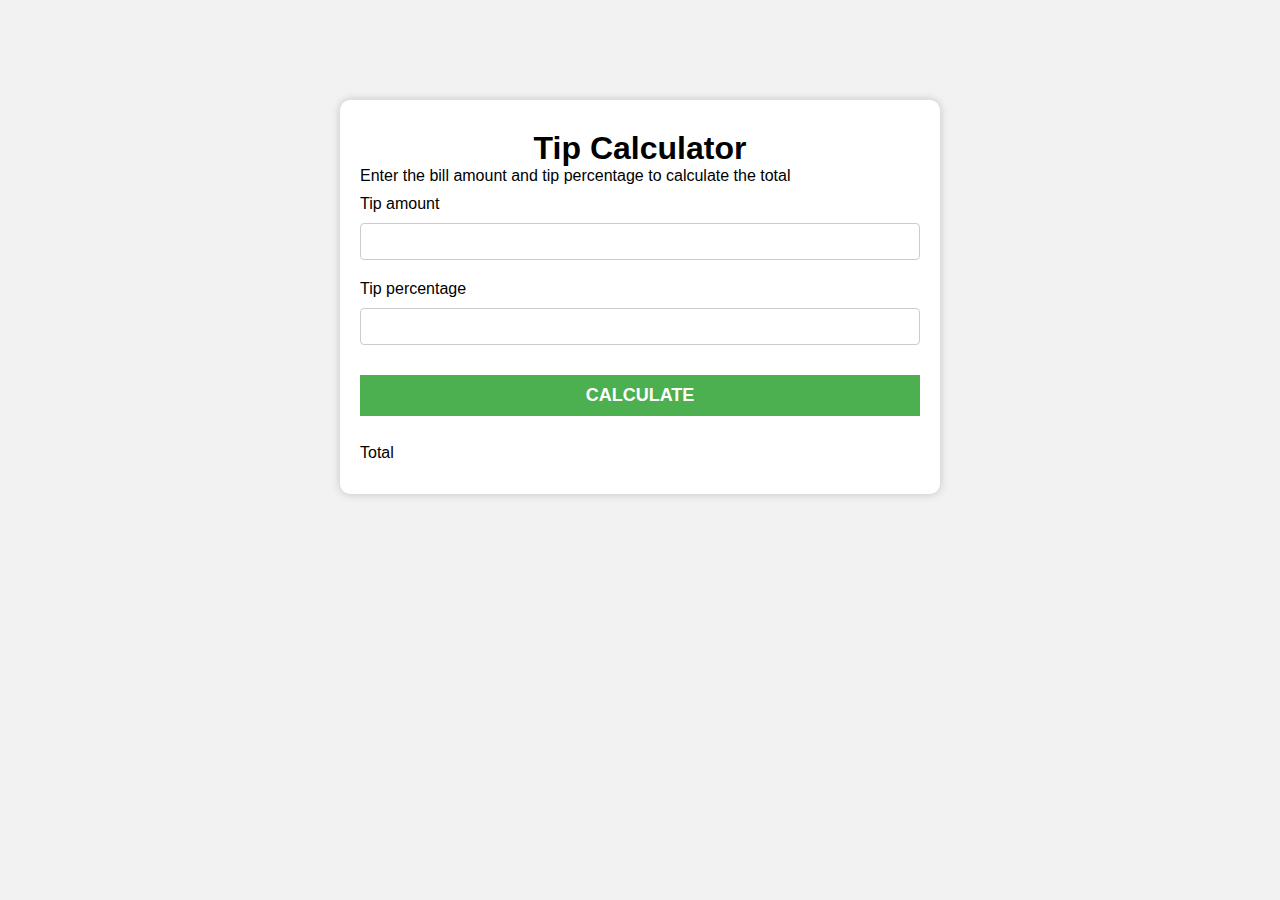
<file: tip-calc/index.html>
<!DOCTYPE html>
<html lang="en">
<head>
    <meta charset="UTF-8">
    <meta name="viewport" content="width=device-width, initial-scale=1.0">
    <link rel="stylesheet" href="style.css">
    <title>Calculator</title>
</head>
<body>
    <main class="container">
        <div class="box">
            <h1>Tip Calculator</h1>
            <p>Enter the bill amount and tip percentage to calculate the total</p>
        </div>

        <div class="box">
            <label for="bill">Tip amount</label>
            <input type="number"  id="bill">
        </div>

        <div class="box">
            <label for="tip">Tip percentage</label>
            <input type="number" id="tip">
        </div>

        <div class="box">
            <button id="calculate">Calculate</button>
        </div>

        <div class="box">
            <label for="total">Total</label>
            <span id="total"></span>
        </div>
    </main>
    <script src="./app.js"></script>
</body>
</html>
</file>
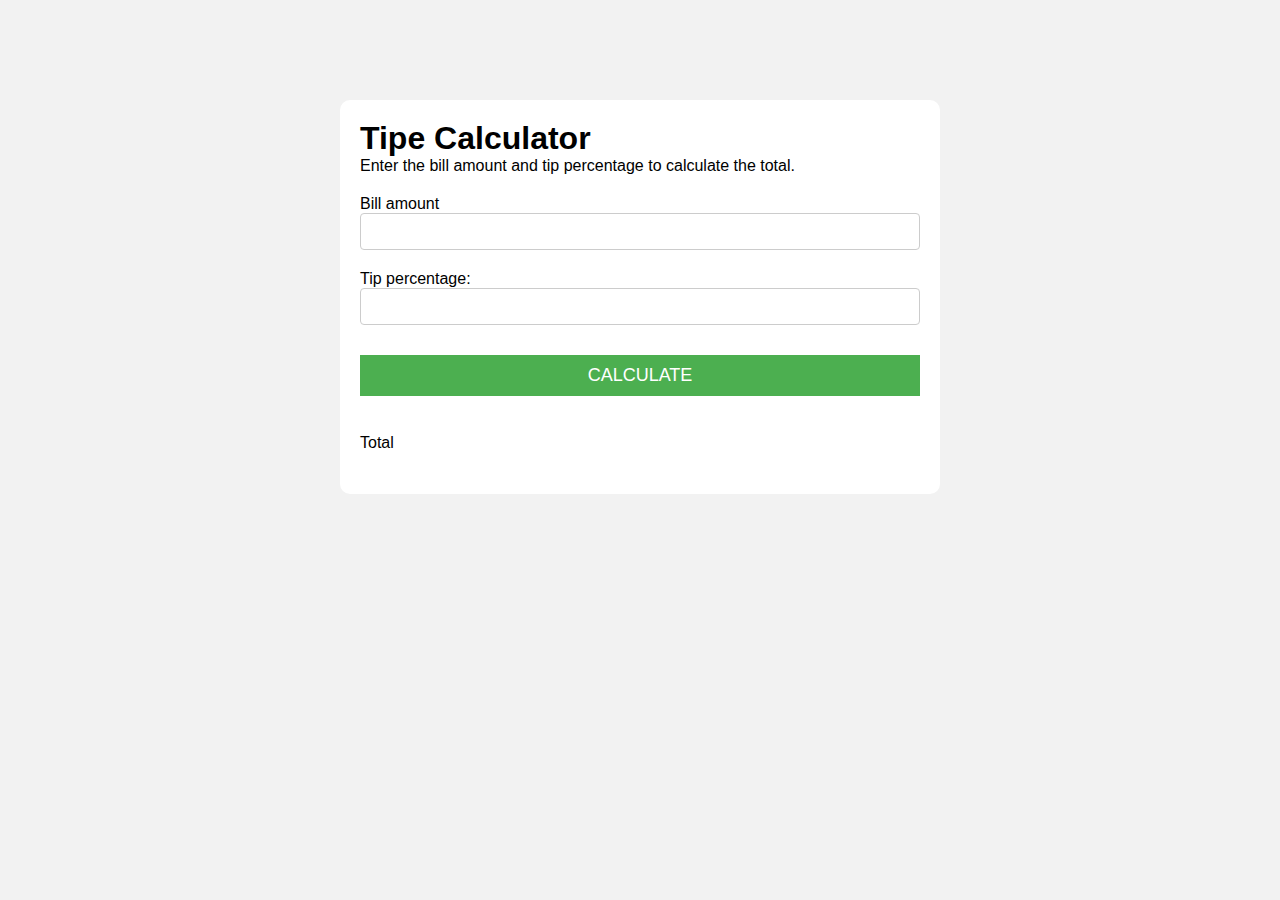
<file: tip-calculator/index.html>
<!DOCTYPE html>
<html lang="en">
<head>
    <meta charset="UTF-8">
    <meta name="viewport" content="width=device-width, initial-scale=1.0">
    <link rel="stylesheet" href="style.css">
    <title>Tip calculator</title>
</head>
<body>
    <main class="container">
        <h1>Tipe Calculator</h1>
        <p>Enter the bill amount and tip percentage to calculate the total.</p>
        <div class="box">
            <label for="bill">Bill amount</label>
            <input type="number" id="bill">
        </div>
        <div>
            <label for="tip">Tip percentage:</label>
            <input type="number" id="tip">
        </div>
        <div class="box">
            <button id="calculate">Calculate</button>
        </div>

        <div class="box">
            <label for="total">Total</label>
            <span id="total"></span>
        </div>
    </main>

    <script src="./app.js"></script>
</body>
</html>
</file>
<file: tip-calc/style.css>
*{
    margin: 0;
    padding: 0;
    box-sizing: border-box;
}


body{
    background-color: #f2f2f2;
    font-family: "Helvetica", sans-serif;
}

.container{
    background-color: #ffffff;
    max-width: 600px;
    margin: 100px auto;
    padding: 20px;
    box-shadow: 0 0 10px rgba(0,0,0,0.2);
    border-radius: 10px;
}

.box{
    margin:10px 0;
}

h1{
    margin-top: 0;
    text-align: center;
}

input[type=number]{
    padding: 10px;
    border: 1px solid #cccccc;
    outline: none;
    border-radius: 4px;
    margin: 10px 0;
    width: 100%;
    transition: outline .35s ease-in-out;
}

input[type=number]:focus{
    outline: red solid 1px;
}

button{
    background-color: #4caf50;
    color: #ffffff;
    padding: 10px;
    border: none;
    cursor: pointer;
    margin: 10px 0;
    width: 100%;
    font-size: 18px;
    text-transform:uppercase;
    font-weight: 700;
    transition: background-color 0.3s ease;
}

button:hover{
    background-color: #46a000;
}


#total{
    font-size: 24px;
    font-weight: 900;
    margin-top: 10px;
}
</file>
<file: tip-calculator/style.css>
*{
    margin: 0;
    padding: 0;
    box-sizing: border-box;
}

body{
    background-color: #f2f2f2;
    font-family:'Helvetica', sans-serif;
}

.container{
    background-color: #fff;
    max-width: 600px;
    margin: 100px auto;
    padding: 20px;
    box-shadow: 0 0 10px rbga(0,0,0,0.2);
    border-radius: 10px;
}

.box{
    margin: 20px 0;
}

h1{
    margin-top: 0;
    text-aling: center;
}

input{
    padding: 10px;
    border: 1px solid #ccc;
    border-radius: 4px;
    margin: 10xp 0;
    width: 100%;
}

button{
    background-color: #4caf50;
    color: #fff;
    padding: 10px;
    border: none;
    cursor: pointer;
    margin: 10px 0;
    width: 100%;
    font-size: 18px;
    text-transform: uppercase;
    transition: background-color 0.3s ease;
}

button:hover{
    background-clor: #45a049;
}

#total{
    font-size: 24px;
    font-weight: bold;
    margin-top: 10px;
}
</file>
